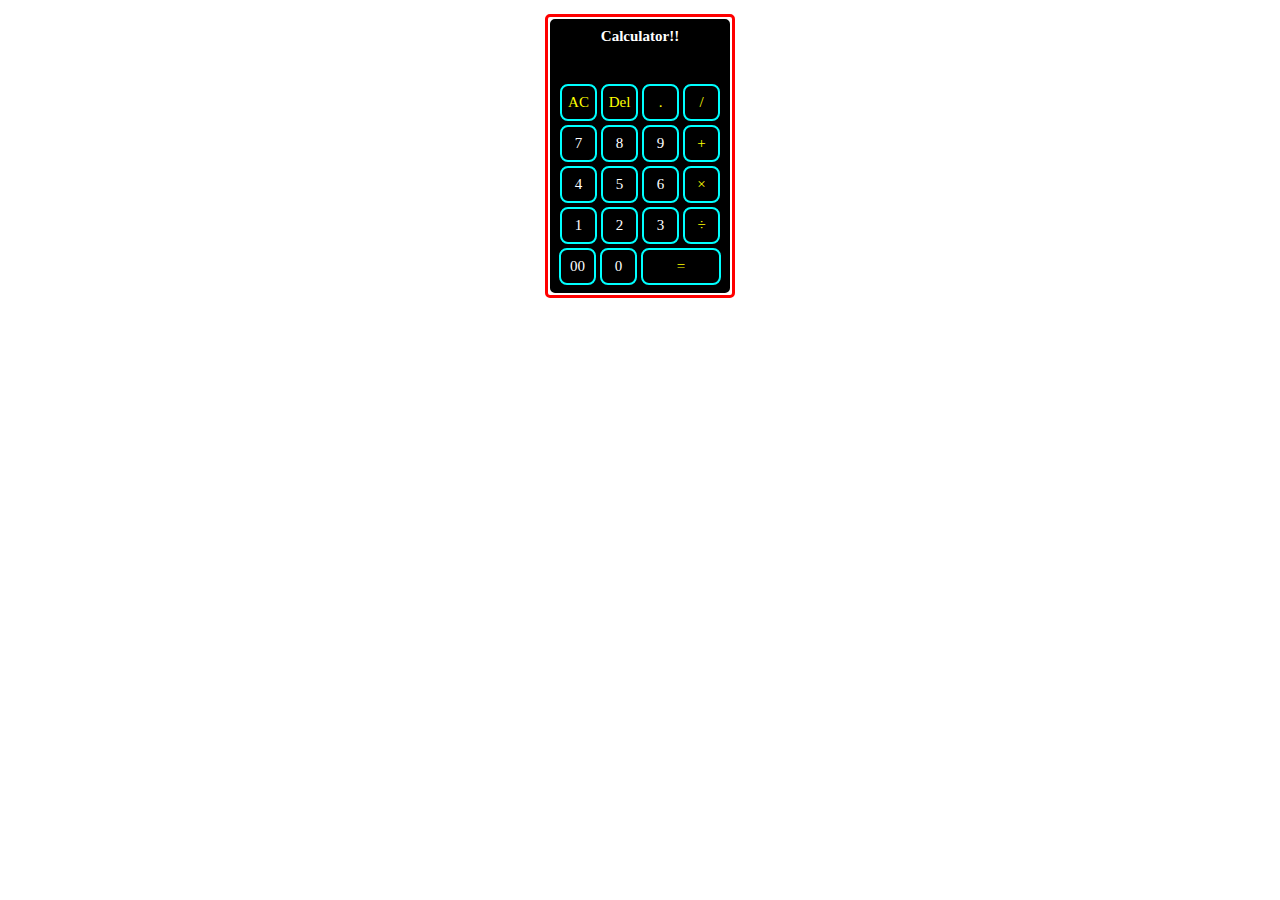
<file: index.html>
<!DOCTYPE html>
<html lang="en">

<head>
    <meta charset="UTF-8">
    <meta name="viewport" content="width=device-width, initial-scale=1.0">
    <title> Calculator </title>
    <link rel="stylesheet" href="style.css">
    <link rel="icon" href="">
</head>

<body>
    <div class="main">
        <form>
            <div class="container2">
                <div class="container">
                    <h2>Calculator!!</h2>
                    <div class="contain"><input type="text" name="display"></div>
                    <div class="row">
                        <input type="button" value="AC" onclick="display.value ='' " class="operator">
                        <input type="button" value="Del" onclick="display.value = display.value.toString().slice(0,-1)" class="operator">
                        <input type="button" value="." onclick="display.value += '.' " class="operator">
                        <input type="button" value="/" onclick="display.value += '/' " class="operator">
                    </div>
                    <div class="row">
                        <input type="button" value="7" onclick="display.value += '7' ">
                        <input type="button" value="8" onclick="display.value += '8' ">
                        <input type="button" value="9" onclick="display.value += '9' ">
                        <input type="button" value="+" onclick="display.value += '+' " class="operator">
                    </div>
                    <div class="row">
                        <input type="button" value="4" onclick="display.value += '4' ">
                        <input type="button" value="5" onclick="display.value += '5' ">
                        <input type="button" value="6" onclick="display.value += '6' ">
                        <input type="button" value="&#215" onclick="display.value += '*' " class="operator">
                    </div>
                    <div class="row">
                        <input type="button" value="1" onclick="display.value += '1' ">
                        <input type="button" value="2" onclick="display.value += '2' ">
                        <input type="button" value="3" onclick="display.value += '3' ">
                        <input type="button" value="&#247;" onclick="display.value += '/' " class="operator">
                    </div>
                    <div class="row">
                        <input type="button" value="00" onclick="display.value += '00' ">
                        <input type="button" value="0" onclick="display.value += '0' ">
                        <input type="button" value="=" onclick="display.value = eval(display.value)" class="equal operator">
                    </div>
                </div>
            </div>
        </form>
    </div>
</body>
</html>
</file>
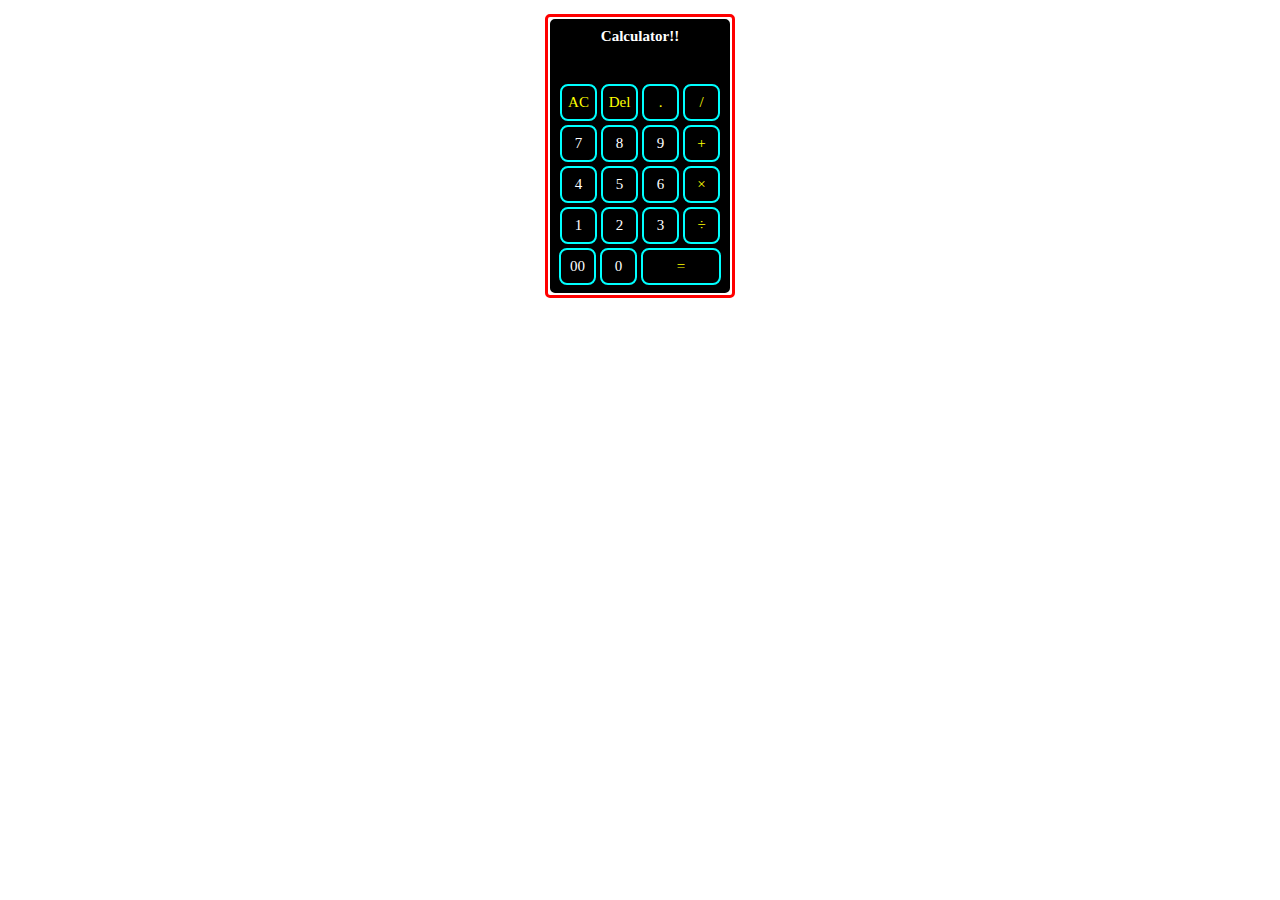
<file: calculator.html>
<!DOCTYPE html>
<html lang="en">

<head>
    <meta charset="UTF-8">
    <meta name="viewport" content="width=device-width, initial-scale=1.0">
    <title> Calculator </title>
    <link rel="stylesheet" href="style.css">
    <link rel="icon" href="">
</head>

<body>
    <div class="main">
        <form>
            <div class="container2">
                <div class="container">
                    <h2>Calculator!!</h2>
                    <div class="contain"><input type="text" name="display"></div>
                    <div class="row">
                        <input type="button" value="AC" onclick="display.value ='' " class="operator">
                        <input type="button" value="Del" onclick="display.value = display.value.toString().slice(0,-1)" class="operator">
                        <input type="button" value="." onclick="display.value += '.' " class="operator">
                        <input type="button" value="/" onclick="display.value += '/' " class="operator">
                    </div>
                    <div class="row">
                        <input type="button" value="7" onclick="display.value += '7' ">
                        <input type="button" value="8" onclick="display.value += '8' ">
                        <input type="button" value="9" onclick="display.value += '9' ">
                        <input type="button" value="+" onclick="display.value += '+' " class="operator">
                    </div>
                    <div class="row">
                        <input type="button" value="4" onclick="display.value += '4' ">
                        <input type="button" value="5" onclick="display.value += '5' ">
                        <input type="button" value="6" onclick="display.value += '6' ">
                        <input type="button" value="&#215" onclick="display.value += '*' " class="operator">
                    </div>
                    <div class="row">
                        <input type="button" value="1" onclick="display.value += '1' ">
                        <input type="button" value="2" onclick="display.value += '2' ">
                        <input type="button" value="3" onclick="display.value += '3' ">
                        <input type="button" value="&#247;" onclick="display.value += '/' " class="operator">
                    </div>
                    <div class="row">
                        <input type="button" value="00" onclick="display.value += '00' ">
                        <input type="button" value="0" onclick="display.value += '0' ">
                        <input type="button" value="=" onclick="display.value = eval(display.value)" class="equal operator">
                    </div>
                </div>
            </div>
        </form>
    </div>
</body>
</html>
</file>
<file: style.css>
*{
    margin: 0;
    padding: 0;
    font-family: Poppins;
}
.main{
    justify-content: center;
    display: flex;
    flex-direction: column;
    align-items: center;
}
.container{
text-align: center;
border: 3px solid black;
padding-bottom: 1px;
border-radius: 5px;
background-color: black;
}
.container2{
    text-align: center;
    border: 3px solid red;
    padding:2px;
    border-radius: 5px;
    margin-top: 14px;
    }
.row{
    margin: 4px 6px;
    align-items: center;
}
h2{
    margin: 6px;
    font-size: 15px;
    color: #fff;
}
.contain input{
    border: none;
    background-color: black;
    color: #fff;
    text-align: right;
}
.contain input,text{
    margin: 0 0 11px 0;
}
.row input{

    margin-bottom: 4Spx;
    height: 37px;
    border-radius: 8px;
    width: 37px;
    border:2px solid aqua ;
    cursor: pointer;
    background-color: black;
    color: #fff;
    font-size: 15px;
}
.row input.operator{
    color:yellow;
}
form input.equal{
    width: 80px;
}
</file>
